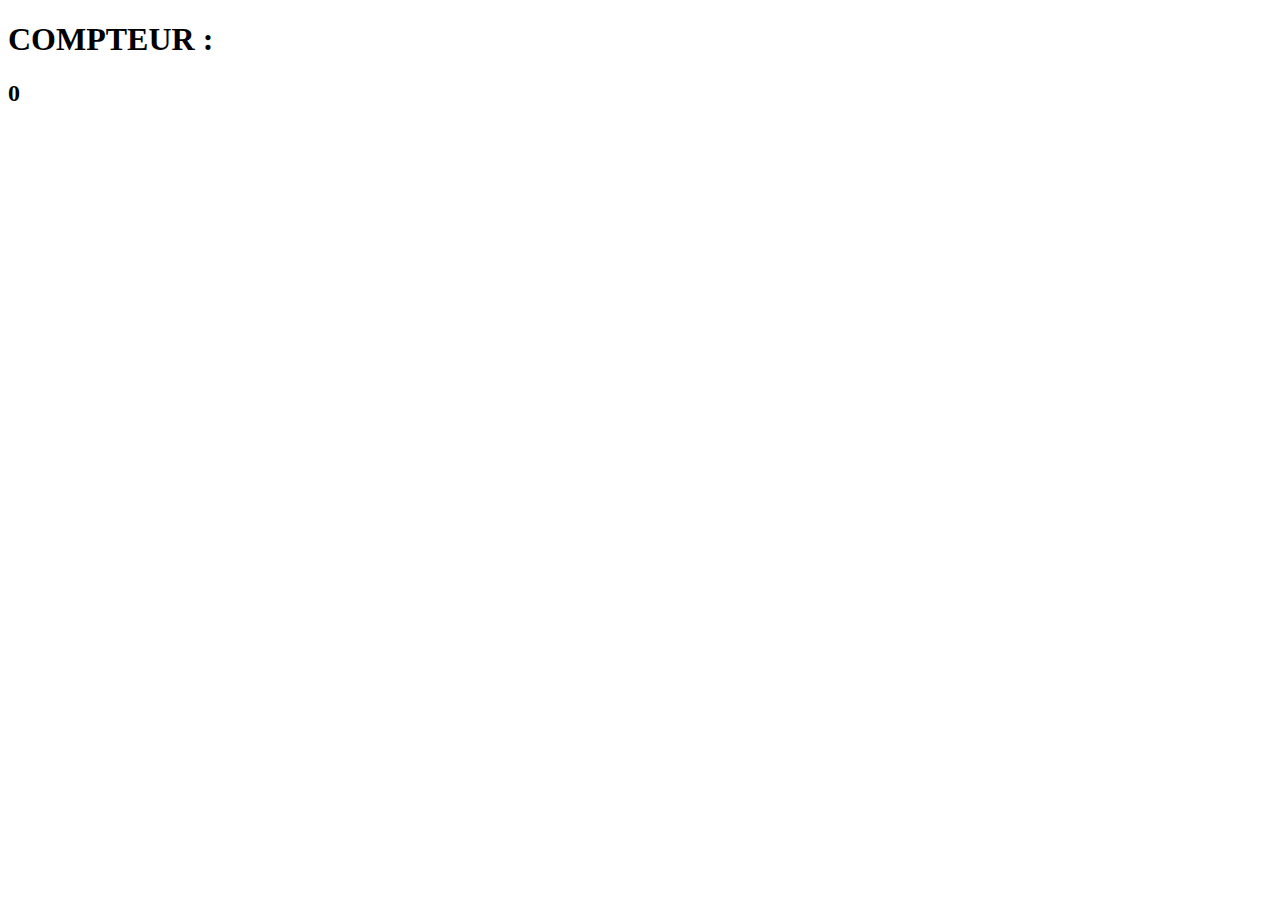
<file: jour2/index.html>
<!DOCTYPE html>
<html lang="en">
<head>
    <meta charset="UTF-8">
    <meta http-equiv="X-UA-Compatible" content="IE=edge">
    <meta name="viewport" content="width=device-width, initial-scale=1.0">
    <title> API </title>
    <script src="exo.js"></script>
</head>
<body>
    <h1>COMPTEUR : </h1>
    <h2 id="counter">0</h2>
    <h1 id="ici"></h1>
    <ul id="pokeListe"></ul>  
</body>
</html>
</file>
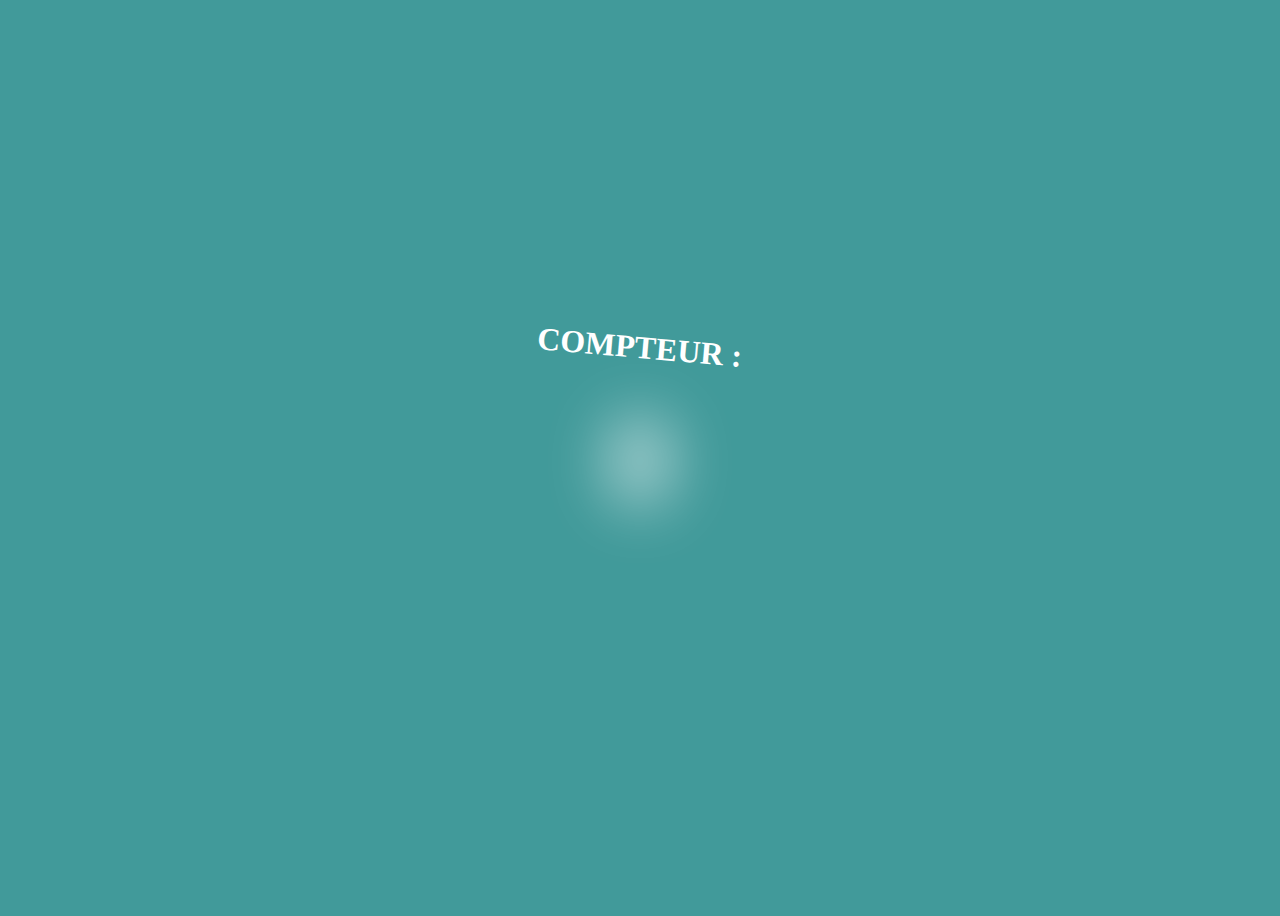
<file: jour2/exo1/index.html>
<!DOCTYPE html>
<html lang="en">
<head>
    <meta charset="UTF-8">
    <meta http-equiv="X-UA-Compatible" content="IE=edge">
    <meta name="viewport" content="width=device-width, initial-scale=1.0">
    <title> API </title>
    <script src="exo.js"></script>
    <link rel="stylesheet" href="style.css">
</head>
<body>
    <h1>COMPTEUR : </h1>
    <h2 id="counter">0</h2>
    <h1 id="ici"></h1>
    <ul id="pokeListe"></ul>  
</body>
</html>
</file>
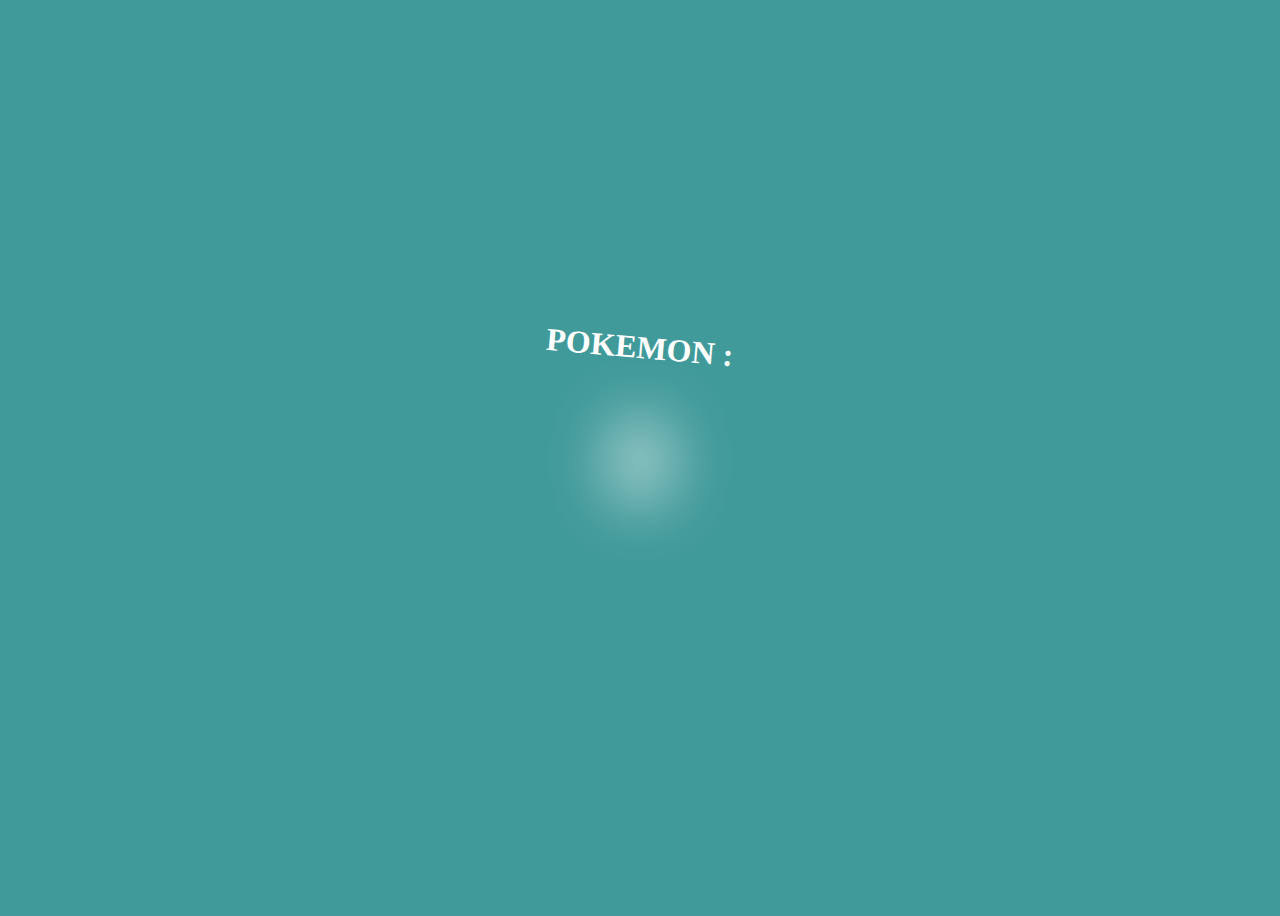
<file: jour2/pokemon/index.html>
<!DOCTYPE html>
<html lang="en">
<head>
    <meta charset="UTF-8">
    <meta http-equiv="X-UA-Compatible" content="IE=edge">
    <meta name="viewport" content="width=device-width, initial-scale=1.0">
    <title> API </title>
    <script src="pokemon.js"></script>
    <link rel="stylesheet" href="style.css">
</head>
<body>
    <h1>POKEMON : </h1>
    <h2 id="counter">0</h2>
    <h1 id="ici"></h1>
    <ul id="pokeListe"></ul>  
</body>
</html>
</file>
<file: jour2/exo1/style.css>
body{
    display: flex;
    justify-content: center;
    min-height: 100vh;
    align-items: center;
    flex-direction: column;
    background-color: rgb(65, 154, 154);
    color: white;
}  
h1{
    transform: rotate(5deg);
}
#counter{
    font-size: 8em;
    margin: 0;
    filter: blur(31px);
    transition: 200ms;
}
</file>
<file: jour2/pokemon/style.css>
body{
    display: flex;
    justify-content: center;
    min-height: 100vh;
    align-items: center;
    flex-direction: column;
    background-color: rgb(65, 154, 154);
    color: white;
}  
h1{
    transform: rotate(5deg);
}
#counter{
    font-size: 8em;
    margin: 0;
    filter: blur(31px);
    transition: 200ms;
}
    </style>
<body>
<h1>POKEMON : </h1>
<h2 id="counter">0</h2>
<h1 id="ici"></h1>
<ul id="pokeListe"></ul>
</body>
</file>
